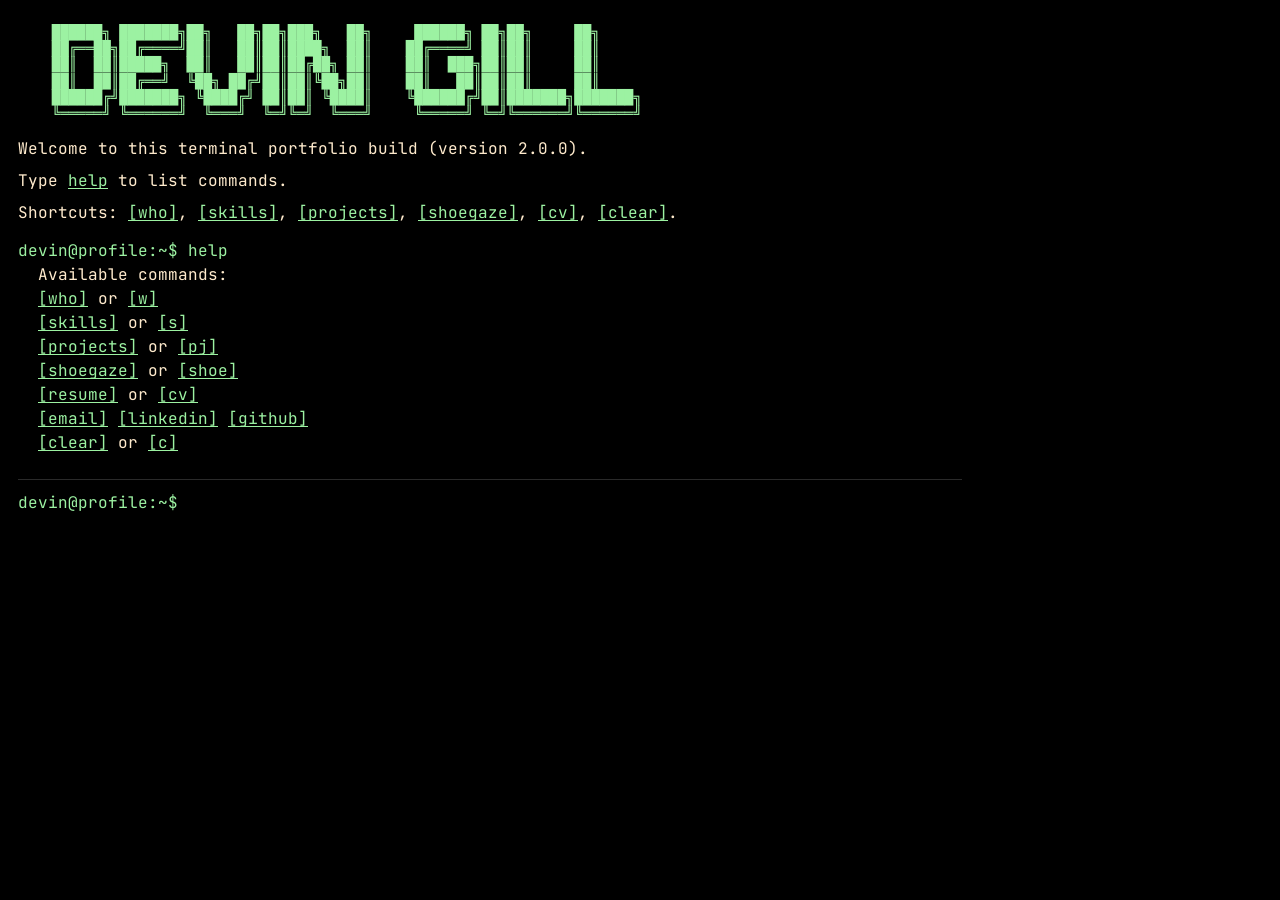
<file: index.html>
<!DOCTYPE html>
<html lang="en">
<head>
  <meta charset="UTF-8" />
  <meta name="viewport" content="width=device-width, initial-scale=1" />
  <meta name="description" content="Terminal style portfolio concept" />
  <title>Terminal Portfolio</title>
  <link rel="preconnect" href="https://fonts.googleapis.com" />
  <link rel="preconnect" href="https://fonts.gstatic.com" crossorigin />
  <link href="https://fonts.googleapis.com/css2?family=JetBrains+Mono:wght@400;600;700&display=swap" rel="stylesheet" />
  <link rel="stylesheet" href="styles.css" />
</head>
<body>
  <main class="terminal" aria-label="Terminal portfolio">
    <section class="screen" id="screen">
      <pre class="logo" aria-hidden="true">
    ██████╗ ███████╗██╗   ██╗██╗███╗   ██╗     ██████╗ ██╗██╗     ██╗     
    ██╔══██╗██╔════╝██║   ██║██║████╗  ██║    ██╔════╝ ██║██║     ██║     
    ██║  ██║█████╗  ██║   ██║██║██╔██╗ ██║    ██║  ███╗██║██║     ██║     
    ██║  ██║██╔══╝  ╚██╗ ██╔╝██║██║╚██╗██║    ██║   ██║██║██║     ██║     
    ██████╔╝███████╗ ╚████╔╝ ██║██║ ╚████║    ╚██████╔╝██║███████╗███████╗
    ╚═════╝ ╚══════╝  ╚═══╝  ╚═╝╚═╝  ╚═══╝     ╚═════╝ ╚═╝╚══════╝╚══════╝</pre>

      <p>Welcome to this terminal portfolio build (version 2.0.0).</p>
      <p>Type <span class="cmd" data-run-command="help">help</span> to list commands.</p>
      <p>
        Shortcuts:
        <button type="button" class="cmd cmd-button" data-run-command="w">[who]</button>,
        <button type="button" class="cmd cmd-button" data-run-command="s">[skills]</button>,
        <button type="button" class="cmd cmd-button" data-run-command="pj">[projects]</button>,
        <button type="button" class="cmd cmd-button" data-run-command="shoe">[shoegaze]</button>,
        <button type="button" class="cmd cmd-button" data-run-command="cv">[cv]</button>,
        <button type="button" class="cmd cmd-button" data-run-command="c">[clear]</button>.
      </p>

      <div id="output" class="output" aria-live="polite"></div>
    </section>

    <form id="terminal-form" class="prompt-row" autocomplete="off">
      <label for="terminal-input" class="prompt-label">devin@profile:~$</label>
      <input id="terminal-input" class="prompt-input" type="text" spellcheck="false" aria-label="Terminal input" />
    </form>
  </main>

  <script src="app.js"></script>
</body>
</html>
</file>
<file: styles.css>
:root {
  --bg: #000000;
  --fg: #ffebcd;
  --dim: #b79f85;
  --line: #2a2a2a;
  --ok: #9cf2a2;
  --warn: #ffd27a;
  --err: #ff8c8c;
}

* {
  box-sizing: border-box;
}

html,
body {
  margin: 0;
  min-height: 100%;
}

body {
  background: var(--bg);
  color: var(--fg);
  font: 16px/1.5 "JetBrains Mono", monospace;
}

.terminal {
  max-width: 980px;
  margin: 0;
  padding: 24px 18px 12px;
}

.screen {
  overflow-y: visible;
  padding-bottom: 14px;
}

.logo {
  margin: 0 0 16px;
  color: var(--ok);
  font-size: clamp(9px, 1.18vw, 14px);
  line-height: 1.16;
  white-space: pre;
  overflow-x: auto;
}

p {
  margin: 0 0 8px;
}

.cmd {
  color: var(--ok);
  cursor: pointer;
  text-decoration: underline;
  text-underline-offset: 2px;
}

.cmd-button {
  border: 0;
  background: transparent;
  padding: 0;
  cursor: pointer;
  font: inherit;
  text-decoration: underline;
  text-underline-offset: 2px;
}

.output {
  margin-top: 14px;
}

.entry {
  margin: 0 0 8px;
}

.input-line {
  color: var(--ok);
}

.response {
  color: var(--fg);
  margin-left: 2ch;
  white-space: pre-wrap;
}

.response.dim {
  color: var(--dim);
}

.response.warn {
  color: var(--warn);
}

.response.error {
  color: var(--err);
}

.response a {
  color: var(--ok);
}

.prompt-row {
  display: flex;
  align-items: center;
  gap: 10px;
  border-top: 1px solid var(--line);
  padding-top: 10px;
  margin-top: 2px;
}

.prompt-label {
  color: var(--ok);
  white-space: nowrap;
}

.prompt-input {
  flex: 1;
  border: none;
  outline: none;
  background: transparent;
  color: var(--fg);
  font: inherit;
}

@media (max-width: 640px) {
  .terminal {
    padding: 14px 10px 8px;
  }

  body {
    font-size: 15px;
  }
}
</file>
